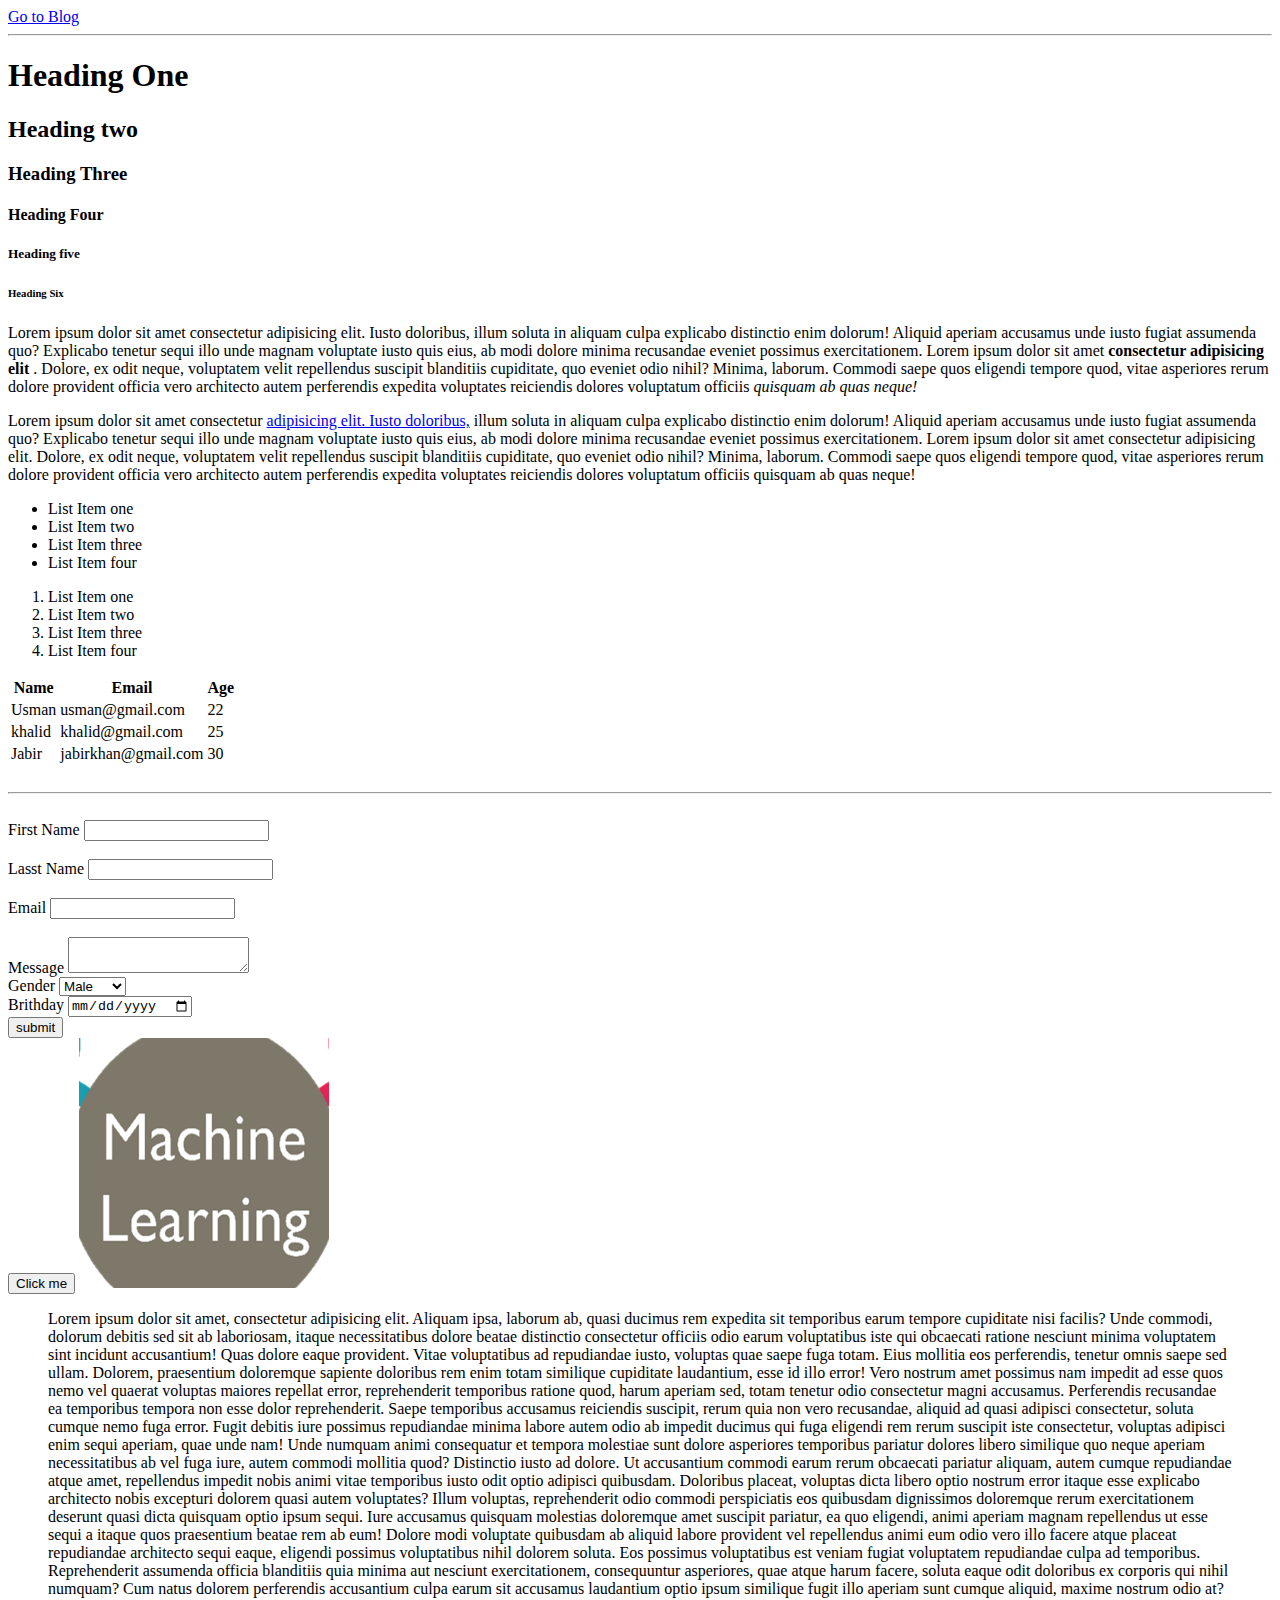
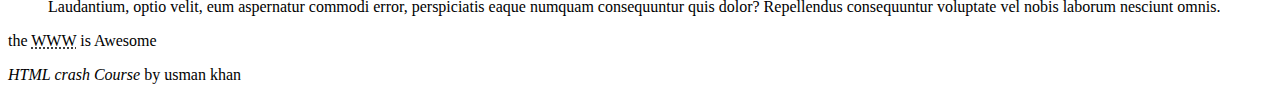
<file: MERN stack fellowship/task 1/index.html>
<!DOCTYPE html>
<html lang="en">

<head>
    <meta charset="UTF-8">
    <meta http-equiv="X-UA-Compatible" content="IE=edge">
    <meta name="viewport" content="width=device-width, initial-scale=1.0">
    <title>HTML Cheat Sheet</title>
</head>

<body>
    <a href="blog.html">Go to Blog</a>
    <hr>
    <!-- Headings -->
    <h1>Heading One</h1>
    <h2>Heading two</h2>
    <h3>Heading Three</h3>
    <h4>Heading Four</h4>
    <h5>Heading five</h5>
    <h6>Heading Six</h6>

    <!-- Paragraph  -->
    <p>Lorem ipsum dolor sit amet consectetur adipisicing elit. Iusto doloribus, illum soluta in aliquam culpa explicabo
        distinctio enim dolorum! Aliquid aperiam accusamus unde iusto fugiat assumenda quo? Explicabo tenetur sequi illo
        unde magnam voluptate iusto quis eius, ab modi dolore minima recusandae eveniet possimus exercitationem. Lorem
        ipsum dolor sit amet <strong> consectetur adipisicing elit </strong>. Dolore, ex odit neque, voluptatem velit
        repellendus suscipit
        blanditiis cupiditate, quo eveniet odio nihil? Minima, laborum. Commodi saepe quos eligendi tempore quod, vitae
        asperiores rerum dolore provident officia vero architecto autem perferendis expedita voluptates reiciendis
        dolores voluptatum officiis <em>quisquam ab quas neque!</em>
    </p>
    <p>Lorem ipsum dolor sit amet consectetur <a href="https:/google.com" target="_blank"> adipisicing elit. Iusto
            doloribus,</a> illum soluta in aliquam culpa explicabo
        distinctio enim dolorum! Aliquid aperiam accusamus unde iusto fugiat assumenda quo? Explicabo tenetur sequi illo
        unde magnam voluptate iusto quis eius, ab modi dolore minima recusandae eveniet possimus exercitationem. Lorem
        ipsum dolor sit amet consectetur adipisicing elit. Dolore, ex odit neque, voluptatem velit repellendus suscipit
        blanditiis cupiditate, quo eveniet odio nihil? Minima, laborum. Commodi saepe quos eligendi tempore quod, vitae
        asperiores rerum dolore provident officia vero architecto autem perferendis expedita voluptates reiciendis
        dolores voluptatum officiis quisquam ab quas neque!
    </p>

    <!-- lists  -->
    <ul>
        <li>List Item one</li>
        <li>List Item two</li>
        <li>List Item three</li>
        <li>List Item four</li>
    </ul>
    <ol>
        <li>List Item one</li>
        <li>List Item two</li>
        <li>List Item three</li>
        <li>List Item four</li>
    </ol>

    <!-- Table  -->

    <table>
        <thead>
            <tr>
                <th>Name</th>
                <th>Email</th>
                <th>Age</th>
            </tr>
        </thead>
        <tbody>
            <tr>
                <td>Usman</td>
                <td>usman@gmail.com</td>
                <td>22</td>
            </tr>
            <tr>
                <td>khalid</td>
                <td>khalid@gmail.com</td>
                <td>25</td>
            </tr>
            <tr>
                <td>Jabir</td>
                <td>jabirkhan@gmail.com</td>
                <td>30</td>
            </tr>
        </tbody>
    </table>
    <br>
    <hr>
    <br>

    <!-- Form  -->
    <form action="process.php" method="post">
        <div>
            <label>First Name</label>
            <input type="text" name="first_name">
        </div>
        <br>
        <div>
            <label>Lasst Name</label>
            <input type="text" name="last_name">
        </div>
        <br>
        <div>
            <label>Email</label>
            <input type="email" name="email">
        </div>
        <br>
        <div>
            <label>Message</label>
            <textarea name="message"></textarea>
        </div>
        <div>
            <label>Gender</label>
            <select name="gender" id="">
                <option value="male">Male</option>
                <option value="female">Female</option>
                <option value="other">Other</option>

            </select>
        </div>
        <div>
            <label>Brithday</label>
            <input type="date" name="brithday">
        </div>

        <input type="submit" name="submit " value="submit">
    </form>
    <button>Click me</button>


    <!-- Images  -->
    <a href="#"> <img src="logo.PNG" alt="the image" width="250px" height="250px">
    </a>


    <!-- Quatations  -->
    <blockquote cite="http://google.com">
        Lorem ipsum dolor sit amet, consectetur adipisicing elit. Aliquam ipsa, laborum ab, quasi ducimus rem expedita
        sit temporibus earum tempore cupiditate nisi facilis? Unde commodi, dolorum debitis sed sit ab laboriosam,
        itaque necessitatibus dolore beatae distinctio consectetur officiis odio earum voluptatibus iste qui obcaecati
        ratione nesciunt minima voluptatem sint incidunt accusantium! Quas dolore eaque provident. Vitae voluptatibus ad
        repudiandae iusto, voluptas quae saepe fuga totam. Eius mollitia eos perferendis, tenetur omnis saepe sed ullam.
        Dolorem, praesentium doloremque sapiente doloribus rem enim totam similique cupiditate laudantium, esse id illo
        error! Vero nostrum amet possimus nam impedit ad esse quos nemo vel quaerat voluptas maiores repellat error,
        reprehenderit temporibus ratione quod, harum aperiam sed, totam tenetur odio consectetur magni accusamus.
        Perferendis recusandae ea temporibus tempora non esse dolor reprehenderit. Saepe temporibus accusamus reiciendis
        suscipit, rerum quia non vero recusandae, aliquid ad quasi adipisci consectetur, soluta cumque nemo fuga error.
        Fugit debitis iure possimus repudiandae minima labore autem odio ab impedit ducimus qui fuga eligendi rem rerum
        suscipit iste consectetur, voluptas adipisci enim sequi aperiam, quae unde nam! Unde numquam animi consequatur
        et tempora molestiae sunt dolore asperiores temporibus pariatur dolores libero similique quo neque aperiam
        necessitatibus ab vel fuga iure, autem commodi mollitia quod? Distinctio iusto ad dolore. Ut accusantium commodi
        earum rerum obcaecati pariatur aliquam, autem cumque repudiandae atque amet, repellendus impedit nobis animi
        vitae temporibus iusto odit optio adipisci quibusdam. Doloribus placeat, voluptas dicta libero optio nostrum
        error itaque esse explicabo architecto nobis excepturi dolorem quasi autem voluptates? Illum voluptas,
        reprehenderit odio commodi perspiciatis eos quibusdam dignissimos doloremque rerum exercitationem deserunt quasi
        dicta quisquam optio ipsum sequi. Iure accusamus quisquam molestias doloremque amet suscipit pariatur, ea quo
        eligendi, animi aperiam magnam repellendus ut esse sequi a itaque quos praesentium beatae rem ab eum! Dolore
        modi voluptate quibusdam ab aliquid labore provident vel repellendus animi eum odio vero illo facere atque
        placeat repudiandae architecto sequi eaque, eligendi possimus voluptatibus nihil dolorem soluta. Eos possimus
        voluptatibus est veniam fugiat voluptatem repudiandae culpa ad temporibus. Reprehenderit assumenda officia
        blanditiis quia minima aut nesciunt exercitationem, consequuntur asperiores, quae atque harum facere, soluta
        eaque odit doloribus ex corporis qui nihil numquam? Cum natus dolorem perferendis accusantium culpa earum sit
        accusamus laudantium optio ipsum similique fugit illo aperiam sunt cumque aliquid, maxime nostrum odio at?
        Laudantium, optio velit, eum aspernatur commodi error, perspiciatis eaque numquam consequuntur quis dolor?
        Repellendus consequuntur voluptate vel nobis laborum nesciunt omnis.
    </blockquote>
    <p>the <abbr title="World Wide Web"> WWW</abbr> is Awesome</p>
    <p><cite>HTML crash Course </cite>by usman khan</p>









</body>

</html>
</file>
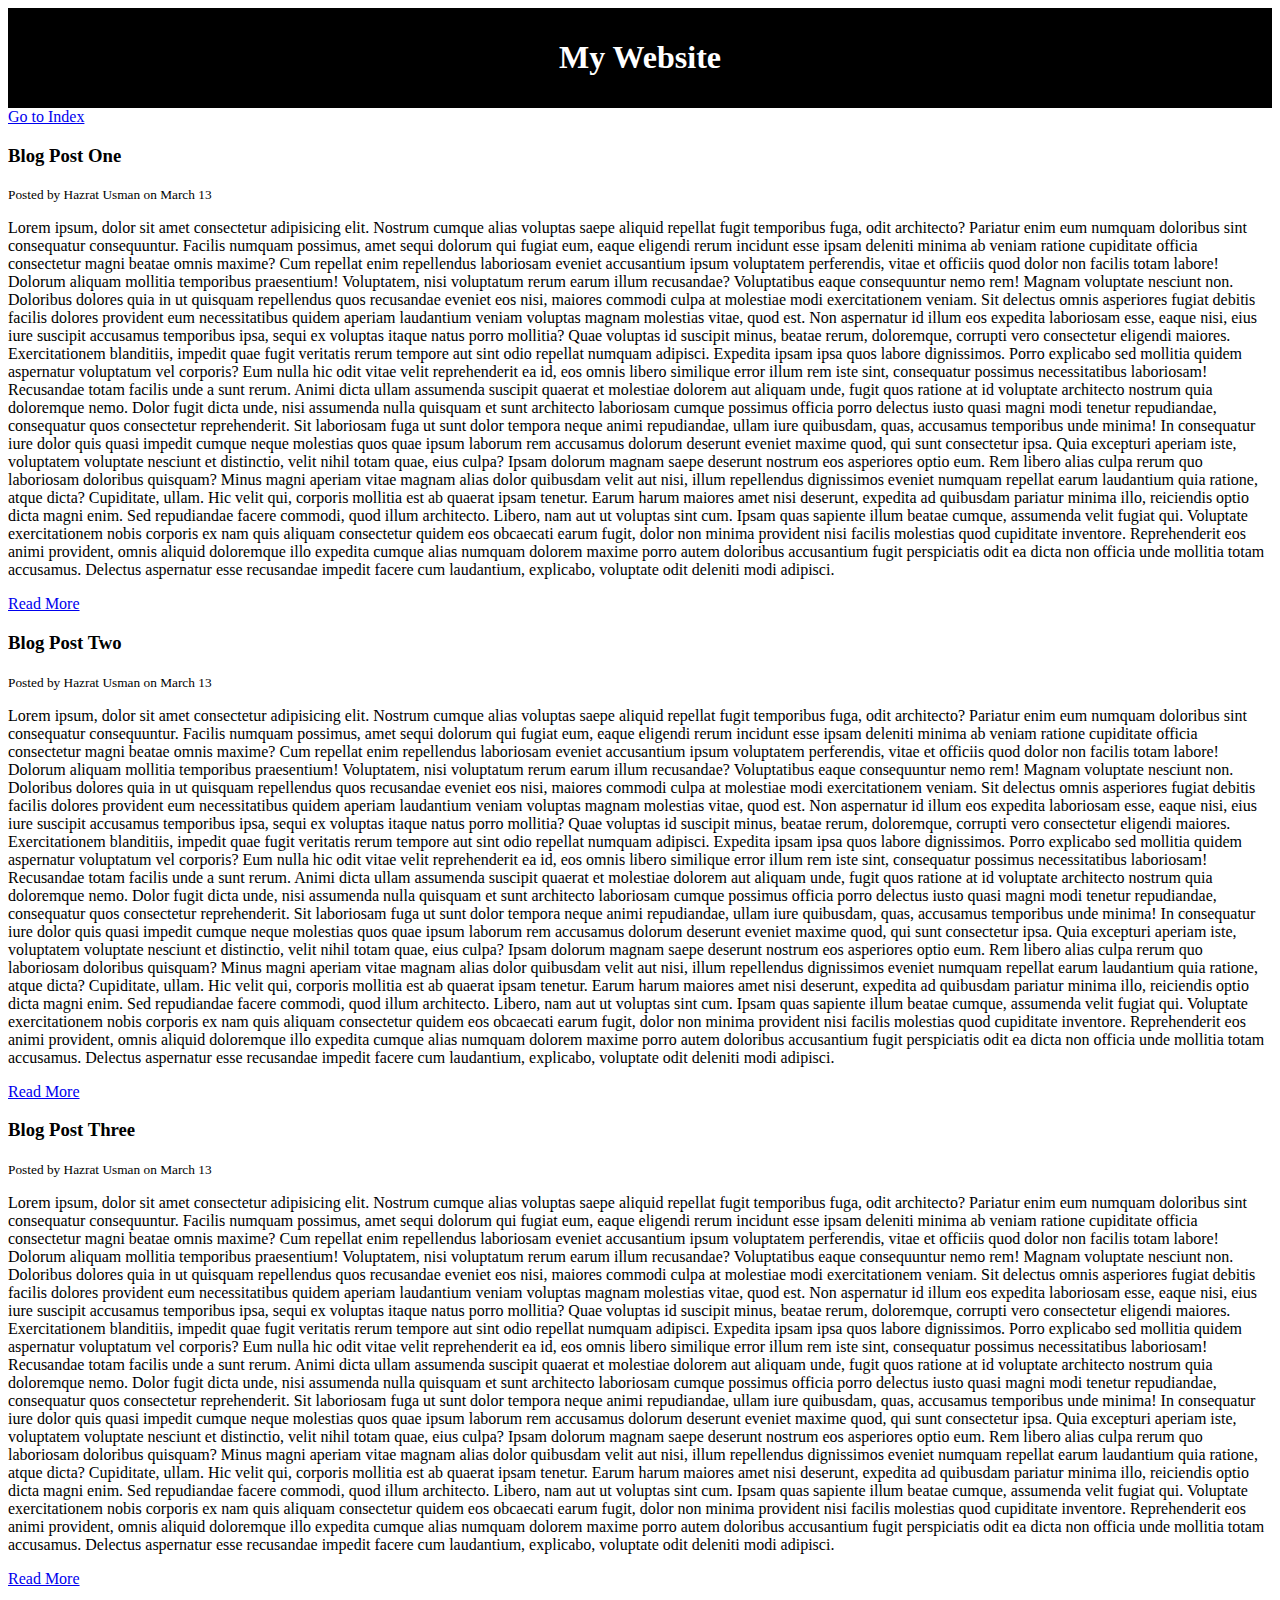
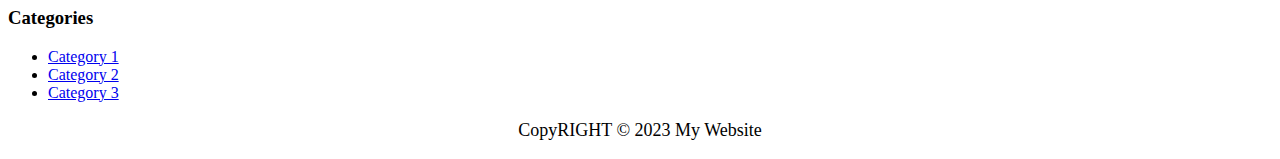
<file: MERN stack fellowship/task 1/blog.html>
<!DOCTYPE html>
<html lang="en">

<head>
    <meta charset="UTF-8">
    <meta http-equiv="X-UA-Compatible" content="IE=edge">
    <meta name="description" content="awesomem blog by hazrat usman">
    <meta name="keywords" content="web design blog, web dev blog , usman khan media">
    
    <title>My Blog</title>
</head>
<style>
    #main-header{
        text-align: center;
        background-color: black;
        color: white;
        padding: 10px;
    }
    #main-footer{
        text-align: center;
        font-size: 18px;
    }
</style>
<body>

    <header id="main-header">
        <h1>My Website</h1>
    </header>
    <a href="index.html">Go to Index</a>
    <section>
        <article class="post">
            <h3>Blog Post One</h3>
            <small>Posted by Hazrat Usman on March 13</small>
            <p>Lorem ipsum, dolor sit amet consectetur adipisicing elit. Nostrum cumque alias voluptas saepe aliquid
                repellat fugit temporibus fuga, odit architecto? Pariatur enim eum numquam doloribus sint consequatur
                consequuntur. Facilis numquam possimus, amet sequi dolorum qui fugiat eum, eaque eligendi rerum incidunt
                esse ipsam deleniti minima ab veniam ratione cupiditate officia consectetur magni beatae omnis maxime?
                Cum repellat enim repellendus laboriosam eveniet accusantium ipsum voluptatem perferendis, vitae et
                officiis quod dolor non facilis totam labore! Dolorum aliquam mollitia temporibus praesentium!
                Voluptatem, nisi voluptatum rerum earum illum recusandae? Voluptatibus eaque consequuntur nemo rem!
                Magnam voluptate nesciunt non. Doloribus dolores quia in ut quisquam repellendus quos recusandae eveniet
                eos nisi, maiores commodi culpa at molestiae modi exercitationem veniam. Sit delectus omnis asperiores
                fugiat debitis facilis dolores provident eum necessitatibus quidem aperiam laudantium veniam voluptas
                magnam molestias vitae, quod est. Non aspernatur id illum eos expedita laboriosam esse, eaque nisi, eius
                iure suscipit accusamus temporibus ipsa, sequi ex voluptas itaque natus porro mollitia? Quae voluptas id
                suscipit minus, beatae rerum, doloremque, corrupti vero consectetur eligendi maiores. Exercitationem
                blanditiis, impedit quae fugit veritatis rerum tempore aut sint odio repellat numquam adipisci. Expedita
                ipsam ipsa quos labore dignissimos. Porro explicabo sed mollitia quidem aspernatur voluptatum vel
                corporis? Eum nulla hic odit vitae velit reprehenderit ea id, eos omnis libero similique error illum rem
                iste sint, consequatur possimus necessitatibus laboriosam! Recusandae totam facilis unde a sunt rerum.
                Animi dicta ullam assumenda suscipit quaerat et molestiae dolorem aut aliquam unde, fugit quos ratione
                at id voluptate architecto nostrum quia doloremque nemo. Dolor fugit dicta unde, nisi assumenda nulla
                quisquam et sunt architecto laboriosam cumque possimus officia porro delectus iusto quasi magni modi
                tenetur repudiandae, consequatur quos consectetur reprehenderit. Sit laboriosam fuga ut sunt dolor
                tempora neque animi repudiandae, ullam iure quibusdam, quas, accusamus temporibus unde minima! In
                consequatur iure dolor quis quasi impedit cumque neque molestias quos quae ipsum laborum rem accusamus
                dolorum deserunt eveniet maxime quod, qui sunt consectetur ipsa. Quia excepturi aperiam iste, voluptatem
                voluptate nesciunt et distinctio, velit nihil totam quae, eius culpa? Ipsam dolorum magnam saepe
                deserunt nostrum eos asperiores optio eum. Rem libero alias culpa rerum quo laboriosam doloribus
                quisquam? Minus magni aperiam vitae magnam alias dolor quibusdam velit aut nisi, illum repellendus
                dignissimos eveniet numquam repellat earum laudantium quia ratione, atque dicta? Cupiditate, ullam. Hic
                velit qui, corporis mollitia est ab quaerat ipsam tenetur. Earum harum maiores amet nisi deserunt,
                expedita ad quibusdam pariatur minima illo, reiciendis optio dicta magni enim. Sed repudiandae facere
                commodi, quod illum architecto. Libero, nam aut ut voluptas sint cum. Ipsam quas sapiente illum beatae
                cumque, assumenda velit fugiat qui. Voluptate exercitationem nobis corporis ex nam quis aliquam
                consectetur quidem eos obcaecati earum fugit, dolor non minima provident nisi facilis molestias quod
                cupiditate inventore. Reprehenderit eos animi provident, omnis aliquid doloremque illo expedita cumque
                alias numquam dolorem maxime porro autem doloribus accusantium fugit perspiciatis odit ea dicta non
                officia unde mollitia totam accusamus. Delectus aspernatur esse recusandae impedit facere cum
                laudantium, explicabo, voluptate odit deleniti modi adipisci.</p>
                <a href="post.html">Read More</a>
        </article>
        <article class="post">
            <h3>Blog Post Two</h3>
            <small>Posted by Hazrat Usman on March 13</small>
            <p>Lorem ipsum, dolor sit amet consectetur adipisicing elit. Nostrum cumque alias voluptas saepe aliquid
                repellat fugit temporibus fuga, odit architecto? Pariatur enim eum numquam doloribus sint consequatur
                consequuntur. Facilis numquam possimus, amet sequi dolorum qui fugiat eum, eaque eligendi rerum incidunt
                esse ipsam deleniti minima ab veniam ratione cupiditate officia consectetur magni beatae omnis maxime?
                Cum repellat enim repellendus laboriosam eveniet accusantium ipsum voluptatem perferendis, vitae et
                officiis quod dolor non facilis totam labore! Dolorum aliquam mollitia temporibus praesentium!
                Voluptatem, nisi voluptatum rerum earum illum recusandae? Voluptatibus eaque consequuntur nemo rem!
                Magnam voluptate nesciunt non. Doloribus dolores quia in ut quisquam repellendus quos recusandae eveniet
                eos nisi, maiores commodi culpa at molestiae modi exercitationem veniam. Sit delectus omnis asperiores
                fugiat debitis facilis dolores provident eum necessitatibus quidem aperiam laudantium veniam voluptas
                magnam molestias vitae, quod est. Non aspernatur id illum eos expedita laboriosam esse, eaque nisi, eius
                iure suscipit accusamus temporibus ipsa, sequi ex voluptas itaque natus porro mollitia? Quae voluptas id
                suscipit minus, beatae rerum, doloremque, corrupti vero consectetur eligendi maiores. Exercitationem
                blanditiis, impedit quae fugit veritatis rerum tempore aut sint odio repellat numquam adipisci. Expedita
                ipsam ipsa quos labore dignissimos. Porro explicabo sed mollitia quidem aspernatur voluptatum vel
                corporis? Eum nulla hic odit vitae velit reprehenderit ea id, eos omnis libero similique error illum rem
                iste sint, consequatur possimus necessitatibus laboriosam! Recusandae totam facilis unde a sunt rerum.
                Animi dicta ullam assumenda suscipit quaerat et molestiae dolorem aut aliquam unde, fugit quos ratione
                at id voluptate architecto nostrum quia doloremque nemo. Dolor fugit dicta unde, nisi assumenda nulla
                quisquam et sunt architecto laboriosam cumque possimus officia porro delectus iusto quasi magni modi
                tenetur repudiandae, consequatur quos consectetur reprehenderit. Sit laboriosam fuga ut sunt dolor
                tempora neque animi repudiandae, ullam iure quibusdam, quas, accusamus temporibus unde minima! In
                consequatur iure dolor quis quasi impedit cumque neque molestias quos quae ipsum laborum rem accusamus
                dolorum deserunt eveniet maxime quod, qui sunt consectetur ipsa. Quia excepturi aperiam iste, voluptatem
                voluptate nesciunt et distinctio, velit nihil totam quae, eius culpa? Ipsam dolorum magnam saepe
                deserunt nostrum eos asperiores optio eum. Rem libero alias culpa rerum quo laboriosam doloribus
                quisquam? Minus magni aperiam vitae magnam alias dolor quibusdam velit aut nisi, illum repellendus
                dignissimos eveniet numquam repellat earum laudantium quia ratione, atque dicta? Cupiditate, ullam. Hic
                velit qui, corporis mollitia est ab quaerat ipsam tenetur. Earum harum maiores amet nisi deserunt,
                expedita ad quibusdam pariatur minima illo, reiciendis optio dicta magni enim. Sed repudiandae facere
                commodi, quod illum architecto. Libero, nam aut ut voluptas sint cum. Ipsam quas sapiente illum beatae
                cumque, assumenda velit fugiat qui. Voluptate exercitationem nobis corporis ex nam quis aliquam
                consectetur quidem eos obcaecati earum fugit, dolor non minima provident nisi facilis molestias quod
                cupiditate inventore. Reprehenderit eos animi provident, omnis aliquid doloremque illo expedita cumque
                alias numquam dolorem maxime porro autem doloribus accusantium fugit perspiciatis odit ea dicta non
                officia unde mollitia totam accusamus. Delectus aspernatur esse recusandae impedit facere cum
                laudantium, explicabo, voluptate odit deleniti modi adipisci.</p>
                <a href="post.html">Read More</a>

        </article>
        <article class="post">
            <h3>Blog Post Three</h3>
            <small>Posted by Hazrat Usman on March 13</small>
            <p>Lorem ipsum, dolor sit amet consectetur adipisicing elit. Nostrum cumque alias voluptas saepe aliquid
                repellat fugit temporibus fuga, odit architecto? Pariatur enim eum numquam doloribus sint consequatur
                consequuntur. Facilis numquam possimus, amet sequi dolorum qui fugiat eum, eaque eligendi rerum incidunt
                esse ipsam deleniti minima ab veniam ratione cupiditate officia consectetur magni beatae omnis maxime?
                Cum repellat enim repellendus laboriosam eveniet accusantium ipsum voluptatem perferendis, vitae et
                officiis quod dolor non facilis totam labore! Dolorum aliquam mollitia temporibus praesentium!
                Voluptatem, nisi voluptatum rerum earum illum recusandae? Voluptatibus eaque consequuntur nemo rem!
                Magnam voluptate nesciunt non. Doloribus dolores quia in ut quisquam repellendus quos recusandae eveniet
                eos nisi, maiores commodi culpa at molestiae modi exercitationem veniam. Sit delectus omnis asperiores
                fugiat debitis facilis dolores provident eum necessitatibus quidem aperiam laudantium veniam voluptas
                magnam molestias vitae, quod est. Non aspernatur id illum eos expedita laboriosam esse, eaque nisi, eius
                iure suscipit accusamus temporibus ipsa, sequi ex voluptas itaque natus porro mollitia? Quae voluptas id
                suscipit minus, beatae rerum, doloremque, corrupti vero consectetur eligendi maiores. Exercitationem
                blanditiis, impedit quae fugit veritatis rerum tempore aut sint odio repellat numquam adipisci. Expedita
                ipsam ipsa quos labore dignissimos. Porro explicabo sed mollitia quidem aspernatur voluptatum vel
                corporis? Eum nulla hic odit vitae velit reprehenderit ea id, eos omnis libero similique error illum rem
                iste sint, consequatur possimus necessitatibus laboriosam! Recusandae totam facilis unde a sunt rerum.
                Animi dicta ullam assumenda suscipit quaerat et molestiae dolorem aut aliquam unde, fugit quos ratione
                at id voluptate architecto nostrum quia doloremque nemo. Dolor fugit dicta unde, nisi assumenda nulla
                quisquam et sunt architecto laboriosam cumque possimus officia porro delectus iusto quasi magni modi
                tenetur repudiandae, consequatur quos consectetur reprehenderit. Sit laboriosam fuga ut sunt dolor
                tempora neque animi repudiandae, ullam iure quibusdam, quas, accusamus temporibus unde minima! In
                consequatur iure dolor quis quasi impedit cumque neque molestias quos quae ipsum laborum rem accusamus
                dolorum deserunt eveniet maxime quod, qui sunt consectetur ipsa. Quia excepturi aperiam iste, voluptatem
                voluptate nesciunt et distinctio, velit nihil totam quae, eius culpa? Ipsam dolorum magnam saepe
                deserunt nostrum eos asperiores optio eum. Rem libero alias culpa rerum quo laboriosam doloribus
                quisquam? Minus magni aperiam vitae magnam alias dolor quibusdam velit aut nisi, illum repellendus
                dignissimos eveniet numquam repellat earum laudantium quia ratione, atque dicta? Cupiditate, ullam. Hic
                velit qui, corporis mollitia est ab quaerat ipsam tenetur. Earum harum maiores amet nisi deserunt,
                expedita ad quibusdam pariatur minima illo, reiciendis optio dicta magni enim. Sed repudiandae facere
                commodi, quod illum architecto. Libero, nam aut ut voluptas sint cum. Ipsam quas sapiente illum beatae
                cumque, assumenda velit fugiat qui. Voluptate exercitationem nobis corporis ex nam quis aliquam
                consectetur quidem eos obcaecati earum fugit, dolor non minima provident nisi facilis molestias quod
                cupiditate inventore. Reprehenderit eos animi provident, omnis aliquid doloremque illo expedita cumque
                alias numquam dolorem maxime porro autem doloribus accusantium fugit perspiciatis odit ea dicta non
                officia unde mollitia totam accusamus. Delectus aspernatur esse recusandae impedit facere cum
                laudantium, explicabo, voluptate odit deleniti modi adipisci.</p>
                <a href="post.html">Read More</a>
        </article>
    </section>
    <aside>
        <h3>Categories</h3>
        <ul>
            <li><a href="#">Category 1</a></li>
            <li><a href="#">Category 2</a></li>
            <li><a href="#">Category 3</a></li>
        </ul>
    </aside>

    <!-- footer  -->
    <footer id="main-footer">
        <P>CopyRIGHT &copy; 2023 My Website</P>
    </footer>
</body>

</html>
</file>
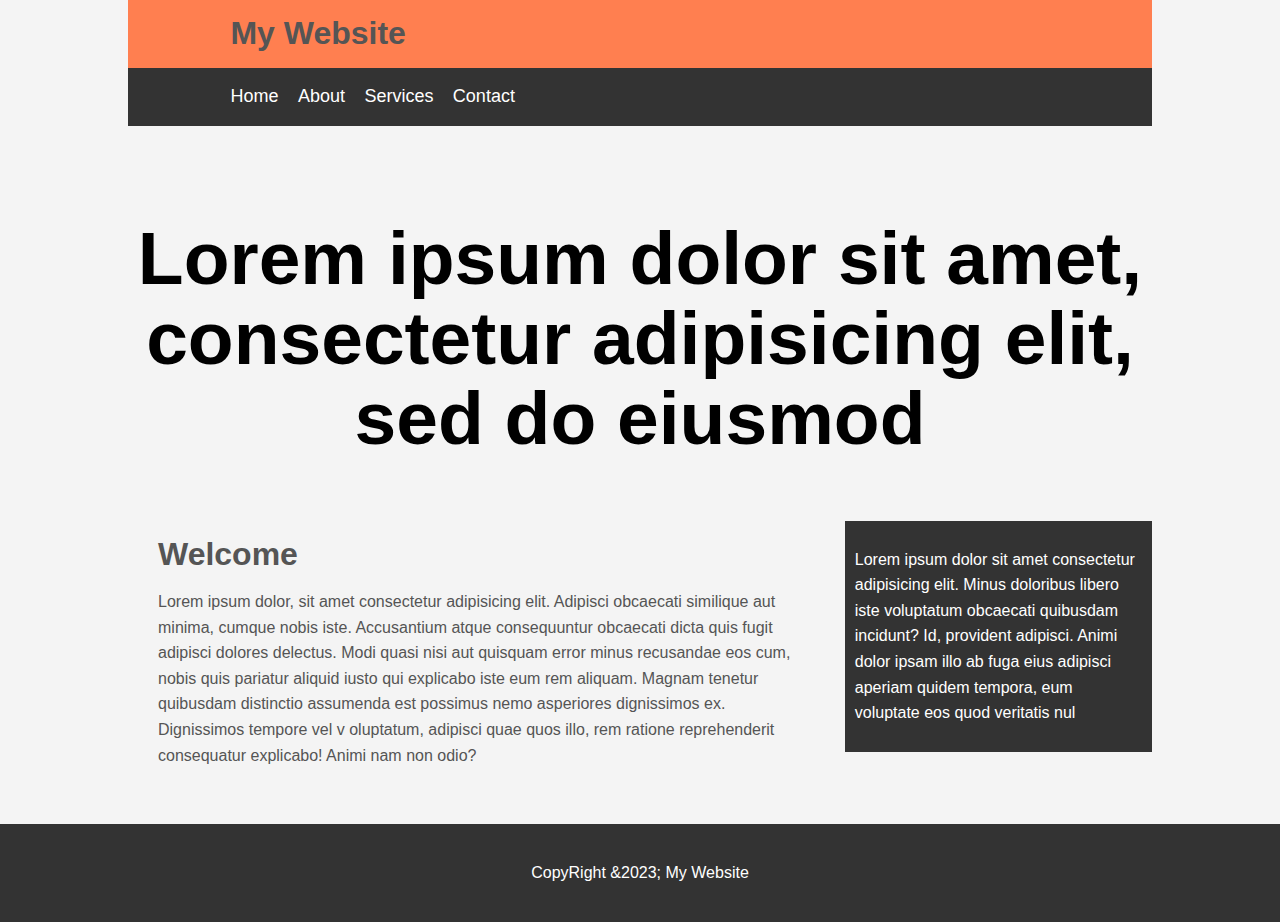
<file: MERN stack fellowship/task 2/myblog.html>
<!DOCTYPE html>
<html lang="en">

<head>
    <meta charset="UTF-8">
    <meta http-equiv="X-UA-Compatible" content="IE=edge">
    <meta name="viewport" content="width=device-width, initial-scale=1.0">
    <title>My blog</title>
    <link rel="stylesheet" href="second_style.css">
</head>

<body>
<div class="container">
    <header id="main-header">
        <div class="container">
            <h1>My Website</h1>
        </div>
    </header>

    <nav id="navbar">
        <div class="container">
            <ul>
                <li><a href="#">Home</a></li>
                <li><a href="#">About</a></li>
                <li><a href="#">Services</a></li>
                <li><a href="#">Contact</a></li>
            </ul>
        </div>
    </nav>
    <section id="showcase">
        <div class="container1">
            <h2>Lorem ipsum dolor sit amet, consectetur adipisicing elit, sed do eiusmod </h2>
        </div>
    </section>
    <section id="main-blog">
        <h1>Welcome</h1>
        <p>Lorem ipsum dolor, sit amet consectetur adipisicing elit. Adipisci obcaecati similique aut minima, cumque
            nobis iste. Accusantium atque consequuntur obcaecati dicta quis fugit adipisci dolores delectus. Modi quasi
            nisi aut quisquam error minus recusandae eos cum, nobis quis pariatur aliquid iusto qui explicabo iste eum
            rem aliquam. Magnam tenetur quibusdam distinctio assumenda est possimus nemo asperiores dignissimos ex.
            Dignissimos tempore vel v
            oluptatum, adipisci quae quos illo, rem ratione reprehenderit consequatur
            explicabo! Animi nam non odio?</p>
    </section>
    <aside id="sidebar">
        <p>Lorem ipsum dolor sit amet consectetur adipisicing elit. Minus doloribus libero iste voluptatum obcaecati
            quibusdam incidunt? Id, provident adipisci. Animi dolor ipsam illo ab fuga eius adipisci aperiam quidem
            tempora, eum voluptate eos quod veritatis nul</p>
    </aside>
</div>
    <footer id="main-footer">
        <p>CopyRight &2023; My Website</p>
    </footer>


</body>

</html>
</file>
<file: MERN stack fellowship/task 2/second_style.css>
body{
    background-color: #f4f4f4;
    color: #555;
    font-family: Arial, Helvetica, sans-serif;
    font-size: 16px;
    line-height: 1.6em;
    margin: 0;
}
.container{
    width: 80%;
    margin: auto;
    overflow: hidden;
}
#main-header{
    background-color: coral;
    color: #555;
}
#navbar{
    background-color: #333;
    color: #fff;
}
#navbar ul{
    padding: 0;
    list-style: none;
}
#navbar li{
    display: inline;
}
#navbar a{
    color: #fff;
    text-decoration: none;
    font-size: 18px;
    padding-right: 15px;
}
#showcase{
    background-image: url('https://images.pexels.com/photos/9436715/pexels-photo-9436715.jpeg?auto=compress&cs=tinysrgb&w=600');
    background-position: center;
    min-height: 300px;
    margin-bottom: 30px;
    text-align: center;
    justify-content: center;
    
}
#showcase{
    color:black;
    font-size: 50px;
    line-height: 1.6em;
    padding-top: 30px;
}
#main-blog{
    float: left;
    width: 70%;
    padding: 0 30px;
    box-sizing: border-box;
}
#sidebar{
    float:right;
    width: 30%;
    background-color: #333;
    color: #fff;
    padding: 10px;
    box-sizing: border-box;
}
#main-footer{
    background-color: #333;
    color: #fff;
    text-align: center;
    padding: 20px;
    margin-top: 40px;
}

@media(max-width:600px){
    #main{
        width: 100%;
        float: none;
    }
    #sidebar{
        width: 100%;
        float: none;
    }
}
</file>
